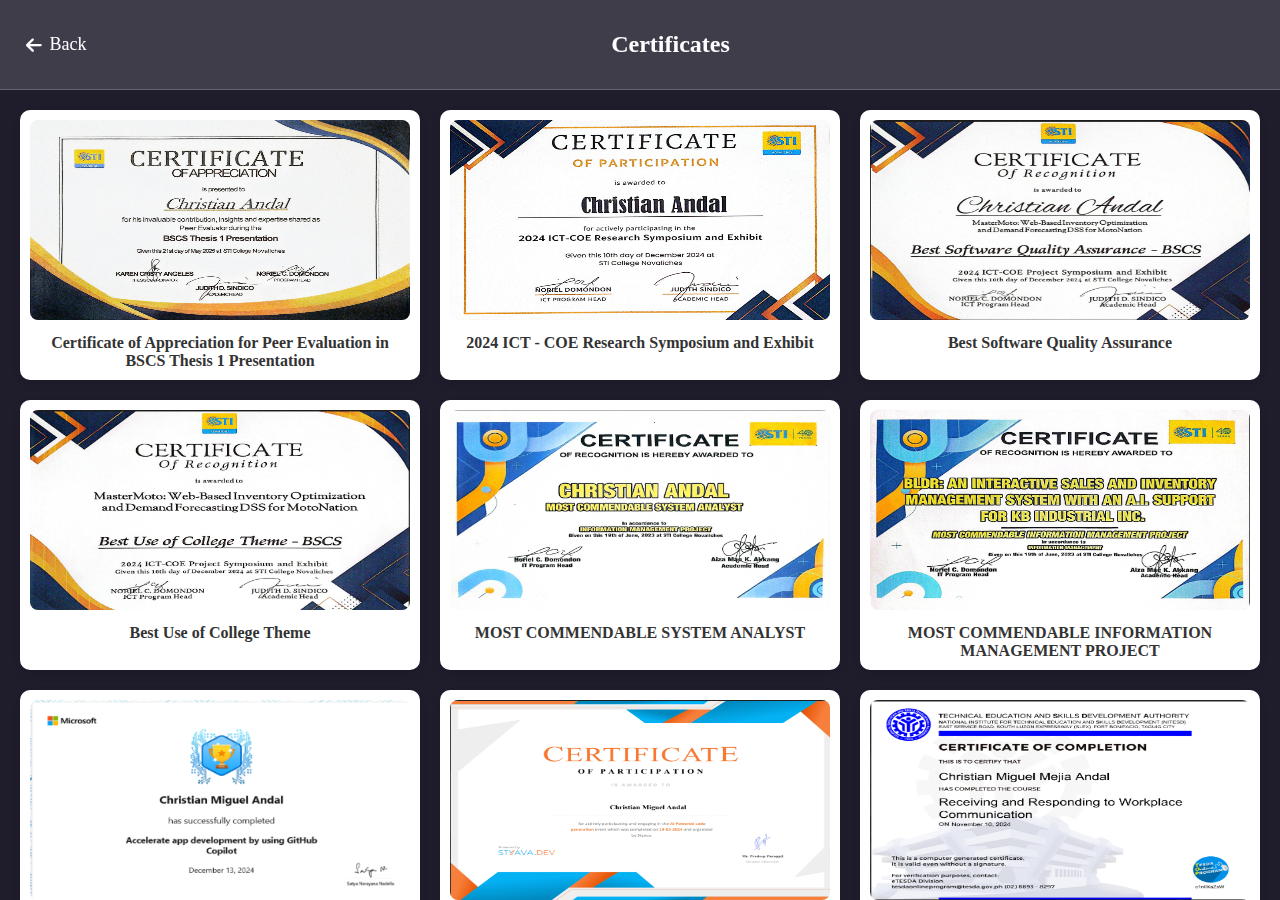
<file: award.html>
<!DOCTYPE html>
<html lang="en">
<head>
    <meta charset="UTF-8">
    <meta name="viewport" content="width=device-width, initial-scale=1.0">
    <link rel="stylesheet" href="/CSS/award.css">
    <link href="https://cdnjs.cloudflare.com/ajax/libs/font-awesome/6.0.0-beta3/css/all.min.css" rel="stylesheet">
    <title>Certificates</title>
</head>
<body>
    <div class="cert_main_container">
        <!-- Navigation Bar -->
        <div class="cert_nav_container">
            <!-- Left section with Back icon -->
            <div class="nav-left">
                <a href="index.html" class="back-icon"><i class="fas fa-arrow-left"></i> Back</a>
            </div>
            <!-- Center section with the Certificates heading -->
            <div class="nav-center">
                <h1>Certificates</h1>
            </div>
            <!-- Right section (can be used for other items) -->
            <div class="nav-right">
                <!-- Add other links or content here if needed -->
            </div>
        </div>

        <!-- Certificates Section -->
        <div class="certificates_container">
             <div class="certificate_item">
                <img src="/contents/cert/cert0.jpg" alt="Certificate 1" class="certificate_image">
                <p class="certificate_name">Certificate of Appreciation for Peer Evaluation in BSCS Thesis 1 Presentation</p>
            </div>
            <div class="certificate_item">
                <img src="/contents/cert/cert1.jpg" alt="Certificate 1" class="certificate_image">
                <p class="certificate_name">2024 ICT - COE Research Symposium and Exhibit</p>
            </div>
            <div class="certificate_item">
                <img src="/contents/cert/cert2.png" alt="Certificate 2" class="certificate_image">
                <p class="certificate_name">Best Software Quality Assurance </p>
            </div>
            <div class="certificate_item">
                <img src="/contents/cert/cert3.png" alt="Certificate 2" class="certificate_image">
                <p class="certificate_name">Best Use of College Theme</p>
            </div>
            <div class="certificate_item">
                <img src="/contents/cert/cert4.png" alt="Certificate 2" class="certificate_image">
                <p class="certificate_name">MOST COMMENDABLE SYSTEM ANALYST</p>
            </div>
            <div class="certificate_item">
                <img src="/contents/cert/cert5.png" alt="Certificate 2" class="certificate_image">
                <p class="certificate_name">MOST COMMENDABLE INFORMATION MANAGEMENT PROJECT</p>
            </div>
            <div class="certificate_item">
                <img src="/contents/cert/cert6.png" alt="Certificate 2" class="certificate_image">
                <p class="certificate_name">Accelerate app development by using Github Copilot</p>
            </div>
            <div class="certificate_item">
                <img src="/contents/cert/cert7.png" alt="Certificate 2" class="certificate_image">
                <p class="certificate_name">
                    AI Powered code generation</p>
            </div>
            <div class="certificate_item">
                <img src="/contents/cert/cert8.png" alt="Certificate 2" class="certificate_image">
                <p class="certificate_name">Receiving and Responding to Workplace Communication</p>
            </div>
        
            <div class="certificate_item">
                <img src="/contents/cert/cert9.png" alt="Certificate 2" class="certificate_image">
                <p class="certificate_name">
                    AI Powered Workflows Smart Automation with Power Automate</p>
            </div>
            <div class="certificate_item">
                <img src="/contents/cert/cert10.png" alt="Certificate 2" class="certificate_image">
                <p class="certificate_name">
                    ORACLE Academy Java Foundations</p>
            </div>
            <div class="certificate_item">
                <img src="/contents/cert/cert11.png" alt="Certificate 2" class="certificate_image">
                <p class="certificate_name">Free Coding Bootcamp: Basic Web Development Workshop</p>
            </div>
            <div class="certificate_item">
                <img src="/contents/cert/cert12.png" alt="Certificate 2" class="certificate_image">
                <p class="certificate_name">
                    Microsoft Azure Security Technology</p>
            </div>
            <div class="certificate_item">
                <img src="/contents/cert/cert13.png" alt="Certificate 2" class="certificate_image">
                <p class="certificate_name">CYBER SECURITY BOOTCAMP</p>
            </div>
            <div class="certificate_item">
                <img src="/contents/cert/cert14.png" alt="Certificate 2" class="certificate_image">
                <p class="certificate_name">Visualizing Data: Creating Impactful Charts and Graphs</p>
            </div>
            <div class="certificate_item">
                <img src="/contents/cert/cert15.png" alt="Certificate 2" class="certificate_image">
                <p class="certificate_name">Mastering GitHub Copilot: A Beginner's Guide Workshop</p>
            </div>
            <div class="certificate_item">
                <img src="/contents/cert/cert16.png" alt="Certificate 2" class="certificate_image">
                <p class="certificate_name">Cybersecurity in the Cloud (AN AZ-500 Workshop)</p>
            </div>
            <!-- Add more certificate items here -->
        </div>
    </div>
</body>
</html>
</file>
<file: CSS/award.css>
/* Global Styles */
* {
    margin: 0;
    padding: 0;
    box-sizing: border-box;
}

/* Main container */
.cert_main_container {
    width: 100%;
    height: 100vh;
    background: #1f1C2C;
    padding-top: 10vh; /* Ensures content is visible below the fixed navbar */
    overflow: auto; /* Allows scrolling if content exceeds viewport */
}

/* Navigation container */
.cert_nav_container {
    width: 100%;
    height: 10vh;
    background: rgba(255, 255, 255, 0.15); /* Soft white background */
    backdrop-filter: blur(6px); /* Softer blur effect */
    -webkit-backdrop-filter: blur(6px); /* Safari support */
    display: flex;
    align-items: center;
    justify-content: space-between;
    padding: 0 2%;
    box-sizing: border-box;
    border-bottom: 1px solid rgba(255, 255, 255, 0.2);
    position: fixed;
    top: 0; /* Ensures it stays fixed at the top */
    left: 0; /* Ensures it stays within the viewport */
    z-index: 999; /* Keeps it above other elements */
}

/* Back Icon Styles */
.back-icon {
    color: white;
    text-decoration: none;
    font-size: 18px;
    display: flex;
    align-items: center;
}

.back-icon i {
    margin-right: 8px;
}

/* Center Text Styles */
.nav-center h1 {
    color: white;
    font-size: 24px;
    margin: 0;
    font-family: 'Amatic SC', cursive;
}

/* Optional: Add more styling for responsiveness */
@media (max-width: 768px) {
    .cert_nav_container {
        height: 8vh; /* Adjust for smaller screens */
    }

    .nav-center h1 {
        font-size: 20px; /* Adjust font size for smaller screens */
    }

    .back-icon {
        font-size: 16px; /* Smaller font size for mobile */
    }
}

/* Certificates Section */
.certificates_container {
    display: flex;
    flex-wrap: wrap;
    gap: 20px;
    justify-content: center;
    margin-top: 20px;
}

/* Individual certificate item */
.certificate_item {
    width: 400px;
    background-color: white;
    border-radius: 10px;
    box-shadow: 0 4px 8px rgba(0, 0, 0, 0.1);
    overflow: hidden;
    text-align: center;
    padding: 10px;
    transition: transform 0.3s ease;
}

.certificate_item:hover {
    transform: translateY(-10px);
}

/* Styling the certificate image */
.certificate_image {
    width: 100%;
    height: auto;
    border-radius: 8px;
    
    max-height: 200px;
}

/* Styling the certificate name */
.certificate_name {
    font-size: 16px;
    margin-top: 10px;
    color: #333;
    font-weight: bold;
}
</file>
